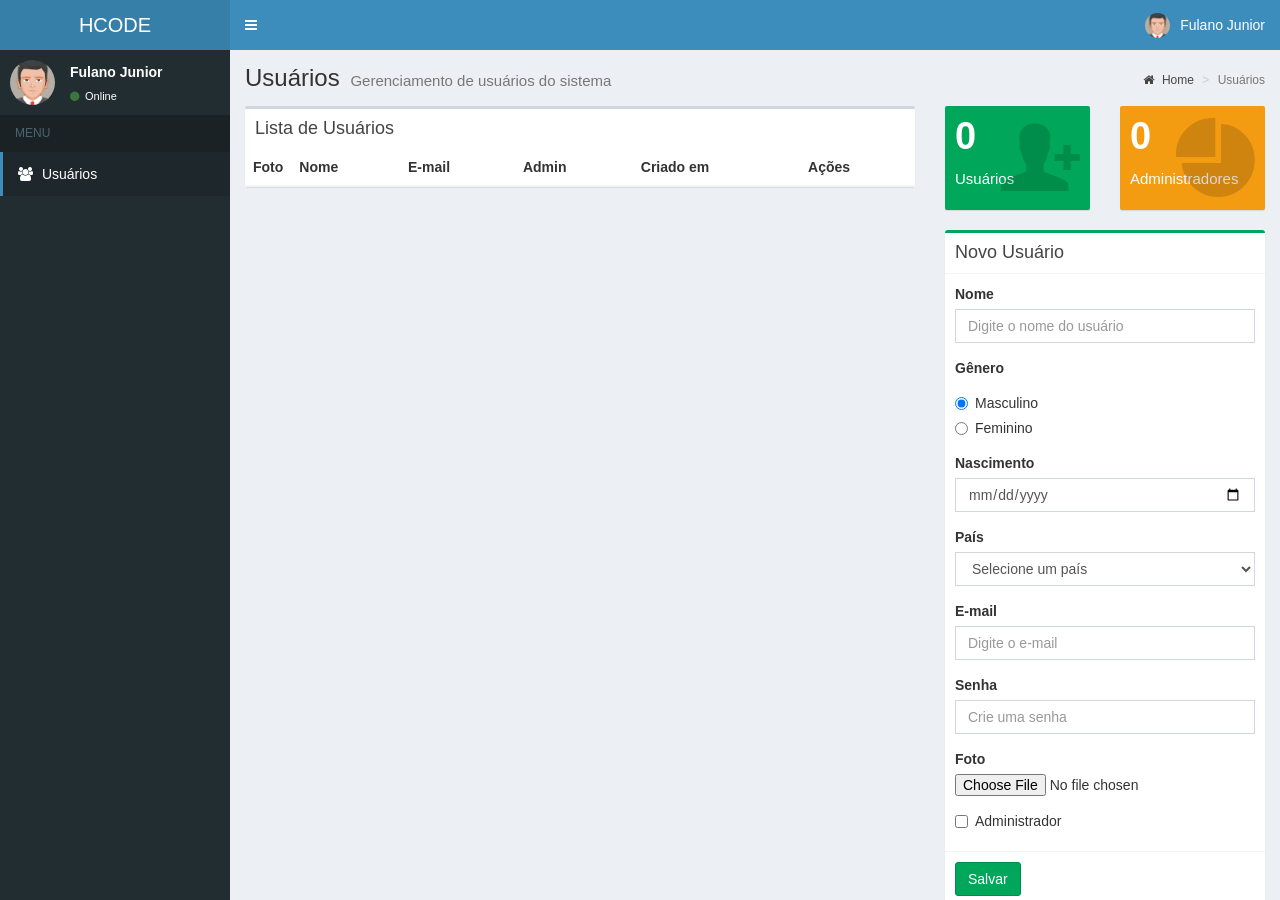
<file: cursoHcode/index.html>
<!DOCTYPE html>
<html>
<head>
  <meta charset="utf-8">
  <meta http-equiv="X-UA-Compatible" content="IE=edge">
  <title>Usuários - Hcode Treinamentos</title>
  <meta content="width=device-width, initial-scale=1, maximum-scale=1, user-scalable=no" name="viewport">
  <link rel="stylesheet" href="bower_components/bootstrap/dist/css/bootstrap.min.css">
  <link rel="stylesheet" href="bower_components/font-awesome/css/font-awesome.min.css">
  <link rel="stylesheet" href="bower_components/Ionicons/css/ionicons.min.css">
  <link rel="stylesheet" href="dist/css/AdminLTE.min.css">
  <link rel="stylesheet" href="dist/css/skins/skin-blue.min.css">
</head>

<body class="hold-transition skin-blue sidebar-mini">
<div class="wrapper">

  <!-- Main Header -->
  <header class="main-header">

    <!-- Logo -->
    <a href="index2.html" class="logo">
      <!-- mini logo for sidebar mini 50x50 pixels -->
      <span class="logo-mini">HCODE</span>
      <!-- logo for regular state and mobile devices -->
      <span class="logo-lg">HCODE</span>
    </a>

    <!-- Header Navbar -->
    <nav class="navbar navbar-static-top" role="navigation">
      <!-- Sidebar toggle button-->
      <a href="#" class="sidebar-toggle" data-toggle="push-menu" role="button">
        <span class="sr-only">Toggle navigation</span>
      </a>
      <!-- Navbar Right Menu -->
      <div class="navbar-custom-menu">
        <ul class="nav navbar-nav">
          <!-- User Account Menu -->
          <li class="dropdown user user-menu">
            <!-- Menu Toggle Button -->
            <a href="#" class="dropdown-toggle" data-toggle="dropdown">
              <!-- The user image in the navbar-->
              <img src="dist/img/avatar5.png" class="user-image" alt="User Image">
              <!-- hidden-xs hides the username on small devices so only the image appears. -->
              <span class="hidden-xs">Fulano Junior</span>
            </a>
            <ul class="dropdown-menu">
              <!-- The user image in the menu -->
              <li class="user-header">
                <img src="dist/img/avatar5.png" class="img-circle" alt="User Image">

                <p>
                  Fulano Junior - Web Developer
                  <small>Membro desde Abr. 2018</small>
                </p>
              </li>
              <!-- Menu Body -->
              <li class="user-body">
                <div class="row">
                  <div class="col-xs-4 text-center">
                    <a href="#">Followers</a>
                  </div>
                  <div class="col-xs-4 text-center">
                    <a href="#">Sales</a>
                  </div>
                  <div class="col-xs-4 text-center">
                    <a href="#">Friends</a>
                  </div>
                </div>
                <!-- /.row -->
              </li>
              <!-- Menu Footer-->
              <li class="user-footer">
                <div class="pull-left">
                  <a href="#" class="btn btn-default btn-flat">Perfil</a>
                </div>
                <div class="pull-right">
                  <a href="#" class="btn btn-default btn-flat">Sair</a>
                </div>
              </li>
            </ul>
          </li>
        </ul>
      </div>
    </nav>
  </header>
  <!-- Left side column. contains the logo and sidebar -->
  <aside class="main-sidebar">

    <!-- sidebar: style can be found in sidebar.less -->
    <section class="sidebar">

      <!-- Sidebar user panel (optional) -->
      <div class="user-panel">
        <div class="pull-left image">
          <img src="dist/img/avatar5.png" class="img-circle" alt="User Image">
        </div>
        <div class="pull-left info">
          <p>Fulano Junior</p>
          <!-- Status -->
          <a href="#"><i class="fa fa-circle text-success"></i> Online</a>
        </div>
      </div>

      <!-- Sidebar Menu -->
      <ul class="sidebar-menu" data-widget="tree">
        <li class="header">MENU</li>
        <!-- Optionally, you can add icons to the links -->
        <li class="active"><a href="#"><i class="fa fa-users"></i> <span>Usuários</span></a></li>
      </ul>
      <!-- /.sidebar-menu -->
    </section>
    <!-- /.sidebar -->
  </aside>

  <!-- Content Wrapper. Contains page content -->
  <div class="content-wrapper">
    <!-- Content Header (Page header) -->
    <section class="content-header">
      <h1>
        Usuários
        <small>Gerenciamento de usuários do sistema</small>
      </h1>
      <ol class="breadcrumb">
        <li><a href="/"><i class="fa fa-home"></i> Home</a></li>
        <li class="active">Usuários</li>
      </ol>
    </section>

    <!-- Main content -->
    <section class="content container-fluid">

      <div class="row">
        <div class="col-md-8">

          <div class="box">
            <div class="box-header">
              <h3 class="box-title">Lista de Usuários</h3>
            </div>
            <!-- /.box-header -->
            <div class="box-body no-padding">
              <table class="table table-striped">
                <thead>
                  <tr>
                    <th style="width: 10px">Foto</th>
                    <th>Nome</th>
                    <th>E-mail</th>
                    <th>Admin</th>
                    <th>Criado em</th>
                    <th>Ações</th>
                  </tr>
                </thead>
                <tbody id="table-users">
                  
                </tbody>
              </table>
            </div>
            <!-- /.box-body -->
          </div>

        </div>
        <div class="col-md-4">

          <div class="row">
          
            <!-- ./col -->
            <div class="col-xs-6">
              <!-- small box -->
              <div class="small-box bg-green">
                <div class="inner">
                  <h3 id="number-users">0</h3>
          
                  <p>Usuários</p>
                </div>
                <div class="icon">
                  <i class="ion ion-person-add"></i>
                </div>
              </div>
            </div>
            <!-- ./col -->
            <div class="col-xs-6">
              <!-- small box -->
              <div class="small-box bg-yellow">
                <div class="inner">
                  <h3 id="number-users-admin">0</h3>
          
                  <p>Administradores</p>
                </div>
                <div class="icon">
                  <i class="ion ion-pie-graph"></i>
                </div>
              </div>
            </div>
            <!-- ./col -->
          </div>

          <div class="box box-success" id="box-user-create">
            <div class="box-header with-border">
              <h3 class="box-title">Novo Usuário</h3>
            </div>
            <!-- /.box-header -->
            <!-- form start -->
            <form role="form" id="form-user-create" enctype="multipart/form-data">
              <div class="box-body">
                <div class="form-group">
                  <label for="exampleInputName">Nome</label>
                  <input type="text" class="form-control" id="exampleInputName" placeholder="Digite o nome do usuário" name="name">
                </div>
                <div class="form-group">
                  <label>Gênero</label>
                  <div class="radio">
                    <label for="exampleInputGenderM">
                      <input type="radio" id="exampleInputGenderM" name="gender" value="M" checked>
                      Masculino</label>
                  </div>
                  <div class="radio">
                    <label for="exampleInputGenderF">
                      <input type="radio" id="exampleInputGenderF" name="gender" value="F">
                      Feminino</label>
                  </div>
                </div>
                <div class="form-group">
                  <label for="exampleInputBirth">Nascimento</label>
                  <input type="date" class="form-control" id="exampleInputBirth" name="birth">
                </div>
                <div class="form-group">
                  <label for="exampleInputCountry">País</label>
                  <select class="form-control" id="exampleInputCountry" name="country">
                    <option value="" selected="selected">Selecione um país</option>
                    <option value="United States">United States</option>
                    <option value="United Kingdom">United Kingdom</option>
                    <option value="Afghanistan">Afghanistan</option>
                    <option value="Albania">Albania</option>
                    <option value="Algeria">Algeria</option>
                    <option value="American Samoa">American Samoa</option>
                    <option value="Andorra">Andorra</option>
                    <option value="Angola">Angola</option>
                    <option value="Anguilla">Anguilla</option>
                    <option value="Antarctica">Antarctica</option>
                    <option value="Antigua and Barbuda">Antigua and Barbuda</option>
                    <option value="Argentina">Argentina</option>
                    <option value="Armenia">Armenia</option>
                    <option value="Aruba">Aruba</option>
                    <option value="Australia">Australia</option>
                    <option value="Austria">Austria</option>
                    <option value="Azerbaijan">Azerbaijan</option>
                    <option value="Bahamas">Bahamas</option>
                    <option value="Bahrain">Bahrain</option>
                    <option value="Bangladesh">Bangladesh</option>
                    <option value="Barbados">Barbados</option>
                    <option value="Belarus">Belarus</option>
                    <option value="Belgium">Belgium</option>
                    <option value="Belize">Belize</option>
                    <option value="Benin">Benin</option>
                    <option value="Bermuda">Bermuda</option>
                    <option value="Bhutan">Bhutan</option>
                    <option value="Bolivia">Bolivia</option>
                    <option value="Bosnia and Herzegovina">Bosnia and Herzegovina</option>
                    <option value="Botswana">Botswana</option>
                    <option value="Bouvet Island">Bouvet Island</option>
                    <option value="Brazil">Brasil</option>
                    <option value="British Indian Ocean Territory">British Indian Ocean Territory</option>
                    <option value="Brunei Darussalam">Brunei Darussalam</option>
                    <option value="Bulgaria">Bulgaria</option>
                    <option value="Burkina Faso">Burkina Faso</option>
                    <option value="Burundi">Burundi</option>
                    <option value="Cambodia">Cambodia</option>
                    <option value="Cameroon">Cameroon</option>
                    <option value="Canada">Canada</option>
                    <option value="Cape Verde">Cape Verde</option>
                    <option value="Cayman Islands">Cayman Islands</option>
                    <option value="Central African Republic">Central African Republic</option>
                    <option value="Chad">Chad</option>
                    <option value="Chile">Chile</option>
                    <option value="China">China</option>
                    <option value="Christmas Island">Christmas Island</option>
                    <option value="Cocos (Keeling) Islands">Cocos (Keeling) Islands</option>
                    <option value="Colombia">Colombia</option>
                    <option value="Comoros">Comoros</option>
                    <option value="Congo">Congo</option>
                    <option value="Congo, The Democratic Republic of The">Congo, The Democratic Republic of The</option>
                    <option value="Cook Islands">Cook Islands</option>
                    <option value="Costa Rica">Costa Rica</option>
                    <option value="Cote D'ivoire">Cote D'ivoire</option>
                    <option value="Croatia">Croatia</option>
                    <option value="Cuba">Cuba</option>
                    <option value="Cyprus">Cyprus</option>
                    <option value="Czech Republic">Czech Republic</option>
                    <option value="Denmark">Denmark</option>
                    <option value="Djibouti">Djibouti</option>
                    <option value="Dominica">Dominica</option>
                    <option value="Dominican Republic">Dominican Republic</option>
                    <option value="Ecuador">Ecuador</option>
                    <option value="Egypt">Egypt</option>
                    <option value="El Salvador">El Salvador</option>
                    <option value="Equatorial Guinea">Equatorial Guinea</option>
                    <option value="Eritrea">Eritrea</option>
                    <option value="Estonia">Estonia</option>
                    <option value="Ethiopia">Ethiopia</option>
                    <option value="Falkland Islands (Malvinas)">Falkland Islands (Malvinas)</option>
                    <option value="Faroe Islands">Faroe Islands</option>
                    <option value="Fiji">Fiji</option>
                    <option value="Finland">Finland</option>
                    <option value="France">France</option>
                    <option value="French Guiana">French Guiana</option>
                    <option value="French Polynesia">French Polynesia</option>
                    <option value="French Southern Territories">French Southern Territories</option>
                    <option value="Gabon">Gabon</option>
                    <option value="Gambia">Gambia</option>
                    <option value="Georgia">Georgia</option>
                    <option value="Germany">Germany</option>
                    <option value="Ghana">Ghana</option>
                    <option value="Gibraltar">Gibraltar</option>
                    <option value="Greece">Greece</option>
                    <option value="Greenland">Greenland</option>
                    <option value="Grenada">Grenada</option>
                    <option value="Guadeloupe">Guadeloupe</option>
                    <option value="Guam">Guam</option>
                    <option value="Guatemala">Guatemala</option>
                    <option value="Guinea">Guinea</option>
                    <option value="Guinea-bissau">Guinea-bissau</option>
                    <option value="Guyana">Guyana</option>
                    <option value="Haiti">Haiti</option>
                    <option value="Heard Island and Mcdonald Islands">Heard Island and Mcdonald Islands</option>
                    <option value="Holy See (Vatican City State)">Holy See (Vatican City State)</option>
                    <option value="Honduras">Honduras</option>
                    <option value="Hong Kong">Hong Kong</option>
                    <option value="Hungary">Hungary</option>
                    <option value="Iceland">Iceland</option>
                    <option value="India">India</option>
                    <option value="Indonesia">Indonesia</option>
                    <option value="Iran, Islamic Republic of">Iran, Islamic Republic of</option>
                    <option value="Iraq">Iraq</option>
                    <option value="Ireland">Ireland</option>
                    <option value="Israel">Israel</option>
                    <option value="Italy">Italy</option>
                    <option value="Jamaica">Jamaica</option>
                    <option value="Japan">Japan</option>
                    <option value="Jordan">Jordan</option>
                    <option value="Kazakhstan">Kazakhstan</option>
                    <option value="Kenya">Kenya</option>
                    <option value="Kiribati">Kiribati</option>
                    <option value="Korea, Democratic People's Republic of">Korea, Democratic People's Republic of</option>
                    <option value="Korea, Republic of">Korea, Republic of</option>
                    <option value="Kuwait">Kuwait</option>
                    <option value="Kyrgyzstan">Kyrgyzstan</option>
                    <option value="Lao People's Democratic Republic">Lao People's Democratic Republic</option>
                    <option value="Latvia">Latvia</option>
                    <option value="Lebanon">Lebanon</option>
                    <option value="Lesotho">Lesotho</option>
                    <option value="Liberia">Liberia</option>
                    <option value="Libyan Arab Jamahiriya">Libyan Arab Jamahiriya</option>
                    <option value="Liechtenstein">Liechtenstein</option>
                    <option value="Lithuania">Lithuania</option>
                    <option value="Luxembourg">Luxembourg</option>
                    <option value="Macao">Macao</option>
                    <option value="Macedonia, The Former Yugoslav Republic of">Macedonia, The Former Yugoslav Republic of</option>
                    <option value="Madagascar">Madagascar</option>
                    <option value="Malawi">Malawi</option>
                    <option value="Malaysia">Malaysia</option>
                    <option value="Maldives">Maldives</option>
                    <option value="Mali">Mali</option>
                    <option value="Malta">Malta</option>
                    <option value="Marshall Islands">Marshall Islands</option>
                    <option value="Martinique">Martinique</option>
                    <option value="Mauritania">Mauritania</option>
                    <option value="Mauritius">Mauritius</option>
                    <option value="Mayotte">Mayotte</option>
                    <option value="Mexico">Mexico</option>
                    <option value="Micronesia, Federated States of">Micronesia, Federated States of</option>
                    <option value="Moldova, Republic of">Moldova, Republic of</option>
                    <option value="Monaco">Monaco</option>
                    <option value="Mongolia">Mongolia</option>
                    <option value="Montserrat">Montserrat</option>
                    <option value="Morocco">Morocco</option>
                    <option value="Mozambique">Mozambique</option>
                    <option value="Myanmar">Myanmar</option>
                    <option value="Namibia">Namibia</option>
                    <option value="Nauru">Nauru</option>
                    <option value="Nepal">Nepal</option>
                    <option value="Netherlands">Netherlands</option>
                    <option value="Netherlands Antilles">Netherlands Antilles</option>
                    <option value="New Caledonia">New Caledonia</option>
                    <option value="New Zealand">New Zealand</option>
                    <option value="Nicaragua">Nicaragua</option>
                    <option value="Niger">Niger</option>
                    <option value="Nigeria">Nigeria</option>
                    <option value="Niue">Niue</option>
                    <option value="Norfolk Island">Norfolk Island</option>
                    <option value="Northern Mariana Islands">Northern Mariana Islands</option>
                    <option value="Norway">Norway</option>
                    <option value="Oman">Oman</option>
                    <option value="Pakistan">Pakistan</option>
                    <option value="Palau">Palau</option>
                    <option value="Palestinian Territory, Occupied">Palestinian Territory, Occupied</option>
                    <option value="Panama">Panama</option>
                    <option value="Papua New Guinea">Papua New Guinea</option>
                    <option value="Paraguay">Paraguay</option>
                    <option value="Peru">Peru</option>
                    <option value="Philippines">Philippines</option>
                    <option value="Pitcairn">Pitcairn</option>
                    <option value="Poland">Poland</option>
                    <option value="Portugal">Portugal</option>
                    <option value="Puerto Rico">Puerto Rico</option>
                    <option value="Qatar">Qatar</option>
                    <option value="Reunion">Reunion</option>
                    <option value="Romania">Romania</option>
                    <option value="Russian Federation">Russian Federation</option>
                    <option value="Rwanda">Rwanda</option>
                    <option value="Saint Helena">Saint Helena</option>
                    <option value="Saint Kitts and Nevis">Saint Kitts and Nevis</option>
                    <option value="Saint Lucia">Saint Lucia</option>
                    <option value="Saint Pierre and Miquelon">Saint Pierre and Miquelon</option>
                    <option value="Saint Vincent and The Grenadines">Saint Vincent and The Grenadines</option>
                    <option value="Samoa">Samoa</option>
                    <option value="San Marino">San Marino</option>
                    <option value="Sao Tome and Principe">Sao Tome and Principe</option>
                    <option value="Saudi Arabia">Saudi Arabia</option>
                    <option value="Senegal">Senegal</option>
                    <option value="Serbia and Montenegro">Serbia and Montenegro</option>
                    <option value="Seychelles">Seychelles</option>
                    <option value="Sierra Leone">Sierra Leone</option>
                    <option value="Singapore">Singapore</option>
                    <option value="Slovakia">Slovakia</option>
                    <option value="Slovenia">Slovenia</option>
                    <option value="Solomon Islands">Solomon Islands</option>
                    <option value="Somalia">Somalia</option>
                    <option value="South Africa">South Africa</option>
                    <option value="South Georgia and The South Sandwich Islands">South Georgia and The South Sandwich Islands</option>
                    <option value="Spain">Spain</option>
                    <option value="Sri Lanka">Sri Lanka</option>
                    <option value="Sudan">Sudan</option>
                    <option value="Suriname">Suriname</option>
                    <option value="Svalbard and Jan Mayen">Svalbard and Jan Mayen</option>
                    <option value="Swaziland">Swaziland</option>
                    <option value="Sweden">Sweden</option>
                    <option value="Switzerland">Switzerland</option>
                    <option value="Syrian Arab Republic">Syrian Arab Republic</option>
                    <option value="Taiwan, Province of China">Taiwan, Province of China</option>
                    <option value="Tajikistan">Tajikistan</option>
                    <option value="Tanzania, United Republic of">Tanzania, United Republic of</option>
                    <option value="Thailand">Thailand</option>
                    <option value="Timor-leste">Timor-leste</option>
                    <option value="Togo">Togo</option>
                    <option value="Tokelau">Tokelau</option>
                    <option value="Tonga">Tonga</option>
                    <option value="Trinidad and Tobago">Trinidad and Tobago</option>
                    <option value="Tunisia">Tunisia</option>
                    <option value="Turkey">Turkey</option>
                    <option value="Turkmenistan">Turkmenistan</option>
                    <option value="Turks and Caicos Islands">Turks and Caicos Islands</option>
                    <option value="Tuvalu">Tuvalu</option>
                    <option value="Uganda">Uganda</option>
                    <option value="Ukraine">Ukraine</option>
                    <option value="United Arab Emirates">United Arab Emirates</option>
                    <option value="United Kingdom">United Kingdom</option>
                    <option value="United States">United States</option>
                    <option value="United States Minor Outlying Islands">United States Minor Outlying Islands</option>
                    <option value="Uruguay">Uruguay</option>
                    <option value="Uzbekistan">Uzbekistan</option>
                    <option value="Vanuatu">Vanuatu</option>
                    <option value="Venezuela">Venezuela</option>
                    <option value="Viet Nam">Viet Nam</option>
                    <option value="Virgin Islands, British">Virgin Islands, British</option>
                    <option value="Virgin Islands, U.S.">Virgin Islands, U.S.</option>
                    <option value="Wallis and Futuna">Wallis and Futuna</option>
                    <option value="Western Sahara">Western Sahara</option>
                    <option value="Yemen">Yemen</option>
                    <option value="Zambia">Zambia</option>
                    <option value="Zimbabwe">Zimbabwe</option>
                  </select>
                </div>
                <div class="form-group">
                  <label for="exampleInputEmail1">E-mail</label>
                  <input type="email" class="form-control" id="exampleInputEmail1" placeholder="Digite o e-mail" name="email">
                </div>
                <div class="form-group">
                  <label for="exampleInputPassword1">Senha</label>
                  <input type="password" class="form-control" id="exampleInputPassword1" placeholder="Crie uma senha" name="password">
                </div>
                <div class="form-group">
                  <label for="exampleInputFile">Foto</label>
                  <input type="file" id="exampleInputFile" name="photo">
                </div>
                <div class="checkbox">
                  <label>
                    <input type="checkbox" name="admin"> Administrador
                  </label>
                </div>
              </div>
              <!-- /.box-body -->          
              <div class="box-footer">
                <button type="submit" class="btn btn-success">Salvar</button>
              </div>
            </form>
          </div>

          <div class="box box-primary " style="display:none" id="box-user-update">
            <div class="box-header with-border">
              <h3 class="box-title">Editar Usuário</h3>
            </div>
            <!-- /.box-header -->
            <!-- form start -->
            <form role="form" id="form-user-update" enctype="multipart/form-data">
              <div class="box-body">
                <div class="form-group">
                  <label for="exampleInputName">Nome</label>
                  <input type="text" class="form-control" id="exampleInputName" placeholder="Digite o nome do usuário" name="name">
                </div>
                <div class="form-group">
                  <label>Gênero</label>
                  <div class="radio">
                    <label for="exampleInputGenderM">
                      <input type="radio" id="exampleInputGenderM" name="gender" value="M" checked>
                      Masculino</label>
                  </div>
                  <div class="radio">
                    <label for="exampleInputGenderF">
                      <input type="radio" id="exampleInputGenderF" name="gender" value="F">
                      Feminino</label>
                  </div>
                </div>
                <div class="form-group">
                  <label for="exampleInputBirth">Nascimento</label>
                  <input type="date" class="form-control" id="exampleInputBirth" name="birth">
                </div>
                <div class="form-group">
                  <label for="exampleInputCountry">País</label>
                  <select class="form-control" id="exampleInputCountry" name="country">
                    <option value="" selected="selected">Selecione um país</option>
                    <option value="United States">United States</option>
                    <option value="United Kingdom">United Kingdom</option>
                    <option value="Afghanistan">Afghanistan</option>
                    <option value="Albania">Albania</option>
                    <option value="Algeria">Algeria</option>
                    <option value="American Samoa">American Samoa</option>
                    <option value="Andorra">Andorra</option>
                    <option value="Angola">Angola</option>
                    <option value="Anguilla">Anguilla</option>
                    <option value="Antarctica">Antarctica</option>
                    <option value="Antigua and Barbuda">Antigua and Barbuda</option>
                    <option value="Argentina">Argentina</option>
                    <option value="Armenia">Armenia</option>
                    <option value="Aruba">Aruba</option>
                    <option value="Australia">Australia</option>
                    <option value="Austria">Austria</option>
                    <option value="Azerbaijan">Azerbaijan</option>
                    <option value="Bahamas">Bahamas</option>
                    <option value="Bahrain">Bahrain</option>
                    <option value="Bangladesh">Bangladesh</option>
                    <option value="Barbados">Barbados</option>
                    <option value="Belarus">Belarus</option>
                    <option value="Belgium">Belgium</option>
                    <option value="Belize">Belize</option>
                    <option value="Benin">Benin</option>
                    <option value="Bermuda">Bermuda</option>
                    <option value="Bhutan">Bhutan</option>
                    <option value="Bolivia">Bolivia</option>
                    <option value="Bosnia and Herzegovina">Bosnia and Herzegovina</option>
                    <option value="Botswana">Botswana</option>
                    <option value="Bouvet Island">Bouvet Island</option>
                    <option value="Brazil">Brasil</option>
                    <option value="British Indian Ocean Territory">British Indian Ocean Territory</option>
                    <option value="Brunei Darussalam">Brunei Darussalam</option>
                    <option value="Bulgaria">Bulgaria</option>
                    <option value="Burkina Faso">Burkina Faso</option>
                    <option value="Burundi">Burundi</option>
                    <option value="Cambodia">Cambodia</option>
                    <option value="Cameroon">Cameroon</option>
                    <option value="Canada">Canada</option>
                    <option value="Cape Verde">Cape Verde</option>
                    <option value="Cayman Islands">Cayman Islands</option>
                    <option value="Central African Republic">Central African Republic</option>
                    <option value="Chad">Chad</option>
                    <option value="Chile">Chile</option>
                    <option value="China">China</option>
                    <option value="Christmas Island">Christmas Island</option>
                    <option value="Cocos (Keeling) Islands">Cocos (Keeling) Islands</option>
                    <option value="Colombia">Colombia</option>
                    <option value="Comoros">Comoros</option>
                    <option value="Congo">Congo</option>
                    <option value="Congo, The Democratic Republic of The">Congo, The Democratic Republic of The</option>
                    <option value="Cook Islands">Cook Islands</option>
                    <option value="Costa Rica">Costa Rica</option>
                    <option value="Cote D'ivoire">Cote D'ivoire</option>
                    <option value="Croatia">Croatia</option>
                    <option value="Cuba">Cuba</option>
                    <option value="Cyprus">Cyprus</option>
                    <option value="Czech Republic">Czech Republic</option>
                    <option value="Denmark">Denmark</option>
                    <option value="Djibouti">Djibouti</option>
                    <option value="Dominica">Dominica</option>
                    <option value="Dominican Republic">Dominican Republic</option>
                    <option value="Ecuador">Ecuador</option>
                    <option value="Egypt">Egypt</option>
                    <option value="El Salvador">El Salvador</option>
                    <option value="Equatorial Guinea">Equatorial Guinea</option>
                    <option value="Eritrea">Eritrea</option>
                    <option value="Estonia">Estonia</option>
                    <option value="Ethiopia">Ethiopia</option>
                    <option value="Falkland Islands (Malvinas)">Falkland Islands (Malvinas)</option>
                    <option value="Faroe Islands">Faroe Islands</option>
                    <option value="Fiji">Fiji</option>
                    <option value="Finland">Finland</option>
                    <option value="France">France</option>
                    <option value="French Guiana">French Guiana</option>
                    <option value="French Polynesia">French Polynesia</option>
                    <option value="French Southern Territories">French Southern Territories</option>
                    <option value="Gabon">Gabon</option>
                    <option value="Gambia">Gambia</option>
                    <option value="Georgia">Georgia</option>
                    <option value="Germany">Germany</option>
                    <option value="Ghana">Ghana</option>
                    <option value="Gibraltar">Gibraltar</option>
                    <option value="Greece">Greece</option>
                    <option value="Greenland">Greenland</option>
                    <option value="Grenada">Grenada</option>
                    <option value="Guadeloupe">Guadeloupe</option>
                    <option value="Guam">Guam</option>
                    <option value="Guatemala">Guatemala</option>
                    <option value="Guinea">Guinea</option>
                    <option value="Guinea-bissau">Guinea-bissau</option>
                    <option value="Guyana">Guyana</option>
                    <option value="Haiti">Haiti</option>
                    <option value="Heard Island and Mcdonald Islands">Heard Island and Mcdonald Islands</option>
                    <option value="Holy See (Vatican City State)">Holy See (Vatican City State)</option>
                    <option value="Honduras">Honduras</option>
                    <option value="Hong Kong">Hong Kong</option>
                    <option value="Hungary">Hungary</option>
                    <option value="Iceland">Iceland</option>
                    <option value="India">India</option>
                    <option value="Indonesia">Indonesia</option>
                    <option value="Iran, Islamic Republic of">Iran, Islamic Republic of</option>
                    <option value="Iraq">Iraq</option>
                    <option value="Ireland">Ireland</option>
                    <option value="Israel">Israel</option>
                    <option value="Italy">Italy</option>
                    <option value="Jamaica">Jamaica</option>
                    <option value="Japan">Japan</option>
                    <option value="Jordan">Jordan</option>
                    <option value="Kazakhstan">Kazakhstan</option>
                    <option value="Kenya">Kenya</option>
                    <option value="Kiribati">Kiribati</option>
                    <option value="Korea, Democratic People's Republic of">Korea, Democratic People's Republic of</option>
                    <option value="Korea, Republic of">Korea, Republic of</option>
                    <option value="Kuwait">Kuwait</option>
                    <option value="Kyrgyzstan">Kyrgyzstan</option>
                    <option value="Lao People's Democratic Republic">Lao People's Democratic Republic</option>
                    <option value="Latvia">Latvia</option>
                    <option value="Lebanon">Lebanon</option>
                    <option value="Lesotho">Lesotho</option>
                    <option value="Liberia">Liberia</option>
                    <option value="Libyan Arab Jamahiriya">Libyan Arab Jamahiriya</option>
                    <option value="Liechtenstein">Liechtenstein</option>
                    <option value="Lithuania">Lithuania</option>
                    <option value="Luxembourg">Luxembourg</option>
                    <option value="Macao">Macao</option>
                    <option value="Macedonia, The Former Yugoslav Republic of">Macedonia, The Former Yugoslav Republic of</option>
                    <option value="Madagascar">Madagascar</option>
                    <option value="Malawi">Malawi</option>
                    <option value="Malaysia">Malaysia</option>
                    <option value="Maldives">Maldives</option>
                    <option value="Mali">Mali</option>
                    <option value="Malta">Malta</option>
                    <option value="Marshall Islands">Marshall Islands</option>
                    <option value="Martinique">Martinique</option>
                    <option value="Mauritania">Mauritania</option>
                    <option value="Mauritius">Mauritius</option>
                    <option value="Mayotte">Mayotte</option>
                    <option value="Mexico">Mexico</option>
                    <option value="Micronesia, Federated States of">Micronesia, Federated States of</option>
                    <option value="Moldova, Republic of">Moldova, Republic of</option>
                    <option value="Monaco">Monaco</option>
                    <option value="Mongolia">Mongolia</option>
                    <option value="Montserrat">Montserrat</option>
                    <option value="Morocco">Morocco</option>
                    <option value="Mozambique">Mozambique</option>
                    <option value="Myanmar">Myanmar</option>
                    <option value="Namibia">Namibia</option>
                    <option value="Nauru">Nauru</option>
                    <option value="Nepal">Nepal</option>
                    <option value="Netherlands">Netherlands</option>
                    <option value="Netherlands Antilles">Netherlands Antilles</option>
                    <option value="New Caledonia">New Caledonia</option>
                    <option value="New Zealand">New Zealand</option>
                    <option value="Nicaragua">Nicaragua</option>
                    <option value="Niger">Niger</option>
                    <option value="Nigeria">Nigeria</option>
                    <option value="Niue">Niue</option>
                    <option value="Norfolk Island">Norfolk Island</option>
                    <option value="Northern Mariana Islands">Northern Mariana Islands</option>
                    <option value="Norway">Norway</option>
                    <option value="Oman">Oman</option>
                    <option value="Pakistan">Pakistan</option>
                    <option value="Palau">Palau</option>
                    <option value="Palestinian Territory, Occupied">Palestinian Territory, Occupied</option>
                    <option value="Panama">Panama</option>
                    <option value="Papua New Guinea">Papua New Guinea</option>
                    <option value="Paraguay">Paraguay</option>
                    <option value="Peru">Peru</option>
                    <option value="Philippines">Philippines</option>
                    <option value="Pitcairn">Pitcairn</option>
                    <option value="Poland">Poland</option>
                    <option value="Portugal">Portugal</option>
                    <option value="Puerto Rico">Puerto Rico</option>
                    <option value="Qatar">Qatar</option>
                    <option value="Reunion">Reunion</option>
                    <option value="Romania">Romania</option>
                    <option value="Russian Federation">Russian Federation</option>
                    <option value="Rwanda">Rwanda</option>
                    <option value="Saint Helena">Saint Helena</option>
                    <option value="Saint Kitts and Nevis">Saint Kitts and Nevis</option>
                    <option value="Saint Lucia">Saint Lucia</option>
                    <option value="Saint Pierre and Miquelon">Saint Pierre and Miquelon</option>
                    <option value="Saint Vincent and The Grenadines">Saint Vincent and The Grenadines</option>
                    <option value="Samoa">Samoa</option>
                    <option value="San Marino">San Marino</option>
                    <option value="Sao Tome and Principe">Sao Tome and Principe</option>
                    <option value="Saudi Arabia">Saudi Arabia</option>
                    <option value="Senegal">Senegal</option>
                    <option value="Serbia and Montenegro">Serbia and Montenegro</option>
                    <option value="Seychelles">Seychelles</option>
                    <option value="Sierra Leone">Sierra Leone</option>
                    <option value="Singapore">Singapore</option>
                    <option value="Slovakia">Slovakia</option>
                    <option value="Slovenia">Slovenia</option>
                    <option value="Solomon Islands">Solomon Islands</option>
                    <option value="Somalia">Somalia</option>
                    <option value="South Africa">South Africa</option>
                    <option value="South Georgia and The South Sandwich Islands">South Georgia and The South Sandwich Islands</option>
                    <option value="Spain">Spain</option>
                    <option value="Sri Lanka">Sri Lanka</option>
                    <option value="Sudan">Sudan</option>
                    <option value="Suriname">Suriname</option>
                    <option value="Svalbard and Jan Mayen">Svalbard and Jan Mayen</option>
                    <option value="Swaziland">Swaziland</option>
                    <option value="Sweden">Sweden</option>
                    <option value="Switzerland">Switzerland</option>
                    <option value="Syrian Arab Republic">Syrian Arab Republic</option>
                    <option value="Taiwan, Province of China">Taiwan, Province of China</option>
                    <option value="Tajikistan">Tajikistan</option>
                    <option value="Tanzania, United Republic of">Tanzania, United Republic of</option>
                    <option value="Thailand">Thailand</option>
                    <option value="Timor-leste">Timor-leste</option>
                    <option value="Togo">Togo</option>
                    <option value="Tokelau">Tokelau</option>
                    <option value="Tonga">Tonga</option>
                    <option value="Trinidad and Tobago">Trinidad and Tobago</option>
                    <option value="Tunisia">Tunisia</option>
                    <option value="Turkey">Turkey</option>
                    <option value="Turkmenistan">Turkmenistan</option>
                    <option value="Turks and Caicos Islands">Turks and Caicos Islands</option>
                    <option value="Tuvalu">Tuvalu</option>
                    <option value="Uganda">Uganda</option>
                    <option value="Ukraine">Ukraine</option>
                    <option value="United Arab Emirates">United Arab Emirates</option>
                    <option value="United Kingdom">United Kingdom</option>
                    <option value="United States">United States</option>
                    <option value="United States Minor Outlying Islands">United States Minor Outlying Islands</option>
                    <option value="Uruguay">Uruguay</option>
                    <option value="Uzbekistan">Uzbekistan</option>
                    <option value="Vanuatu">Vanuatu</option>
                    <option value="Venezuela">Venezuela</option>
                    <option value="Viet Nam">Viet Nam</option>
                    <option value="Virgin Islands, British">Virgin Islands, British</option>
                    <option value="Virgin Islands, U.S.">Virgin Islands, U.S.</option>
                    <option value="Wallis and Futuna">Wallis and Futuna</option>
                    <option value="Western Sahara">Western Sahara</option>
                    <option value="Yemen">Yemen</option>
                    <option value="Zambia">Zambia</option>
                    <option value="Zimbabwe">Zimbabwe</option>
                  </select>
                </div>
                <div class="form-group">
                  <label for="exampleInputEmail1">E-mail</label>
                  <input type="email" class="form-control" id="exampleInputEmail1" placeholder="Digite o e-mail" name="email">
                </div>
                <div class="form-group">
                  <label for="exampleInputPassword1">Senha</label>
                  <input type="password" class="form-control" id="exampleInputPassword1" placeholder="Crie uma senha" name="password">
                </div>
                <div class="form-group">
                  <img src="dist/img/boxed-bg.png" class="photo" style="height: 200px; width: 200px;">
                  <label for="exampleInputFile">Foto</label>
                  <input type="file" id="exampleInputFile" name="photo">
                </div>
                <div class="checkbox">
                  <label>
                    <input type="checkbox" name="admin"> Administrador
                  </label>
                </div>
              </div>
              <!-- /.box-body -->          
              <div class="box-footer">
                <button type="submit" class="btn btn-primary">Salvar</button>
                <button type="button" class="btn btn-primary btn-cancel">Cancelar</button>

              </div>
            </form>
          </div>

        </div>
      </div>

    </section>
    <!-- /.content -->
  </div>
  <!-- /.content-wrapper -->

  <!-- Main Footer -->
  <footer class="main-footer">
    <!-- To the right -->
    <div class="pull-right hidden-xs">
      <a target="_blank" href="https://www.hcode.com.br">Hcode</a>
    </div>
    <!-- Default to the left -->
    Projeto desenvolvido no curso online de JavaScript da Hcode Treinamentos.
  </footer>

</div>
<script src="models/user.js"></script>
<script src="controllers/userController.js"></script>
<script src="js/index.js"></script>
</body>
</html>
</file>
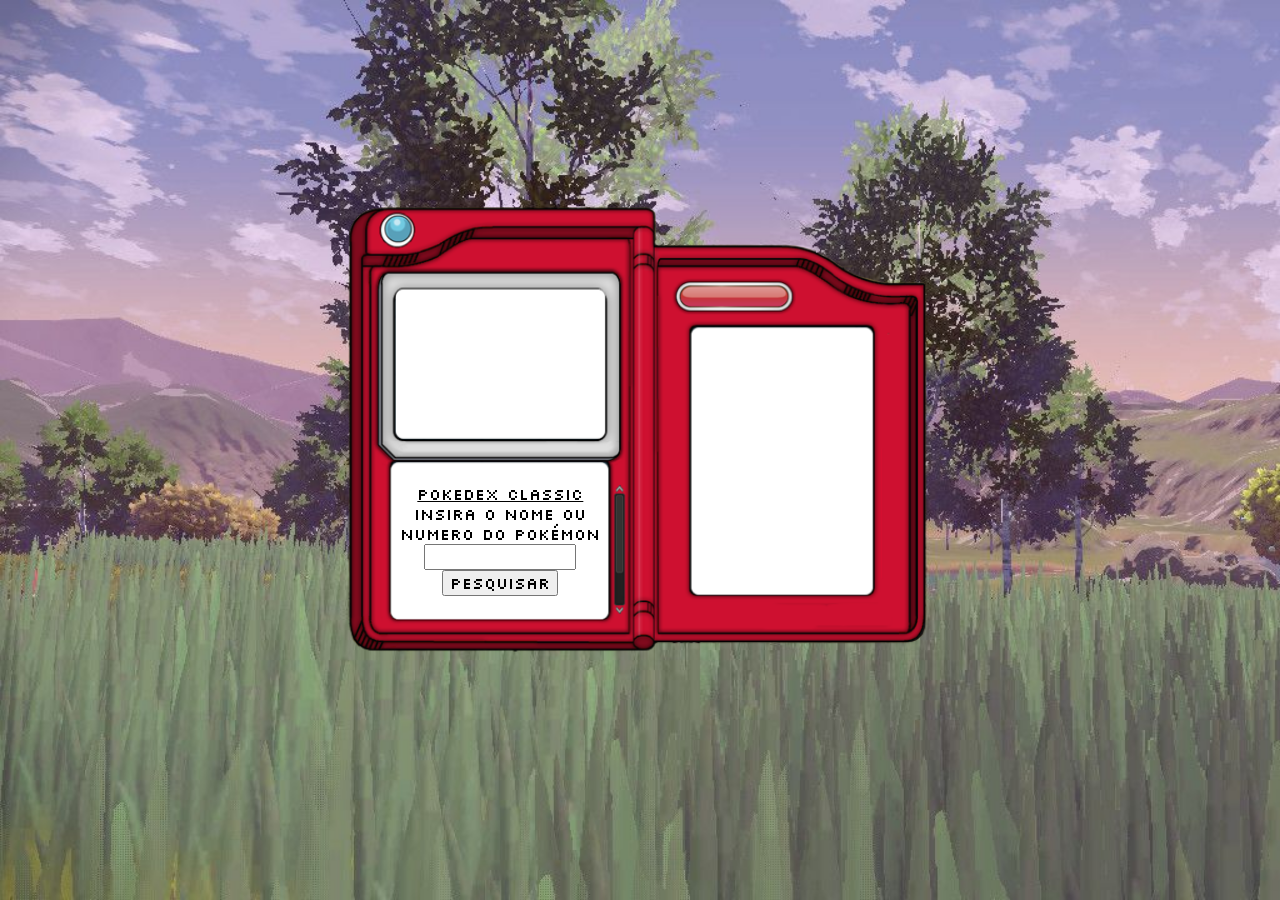
<file: PokemonAPIEstudo2/index.html>
<!DOCTYPE html>
<html lang="PT-BR">
<head>
    <meta charset="UTF-8">
    <meta http-equiv="X-UA-Compatible" content="IE=edge">
    <meta name="viewport" content="width=device-width, initial-scale=1.0">
    <link rel="stylesheet" href="css/style.css">
    <title>Pokedex Classic</title>
</head>
<body>  
    <header>

    </header>
    <main>
        <div class="pokedexHand">            
    
            <div class="box0"></div>
                    
            <div class="box1"></div>
            
            <div class="box2"></div>
            
            <div class="pokeInfo"><ol data-js='pokedex'></ol></div>
            
            <div class="pokemonData" data-js="pokeimg"></div>
                
            <div class="pokemonSrc">
                <u><p>Pokedex Classic</p></u>
                <p>Insira o nome ou numero do Pokémon</p>
                <input type="text" name="fname">
                <button onclick="pickPokemon()"> Pesquisar</button>
            </div>
        </div>  
    </main>
    <footer>
        
    </footer>
    <script src="js/jssrc.js"></script>

</body>
</html>
</file>
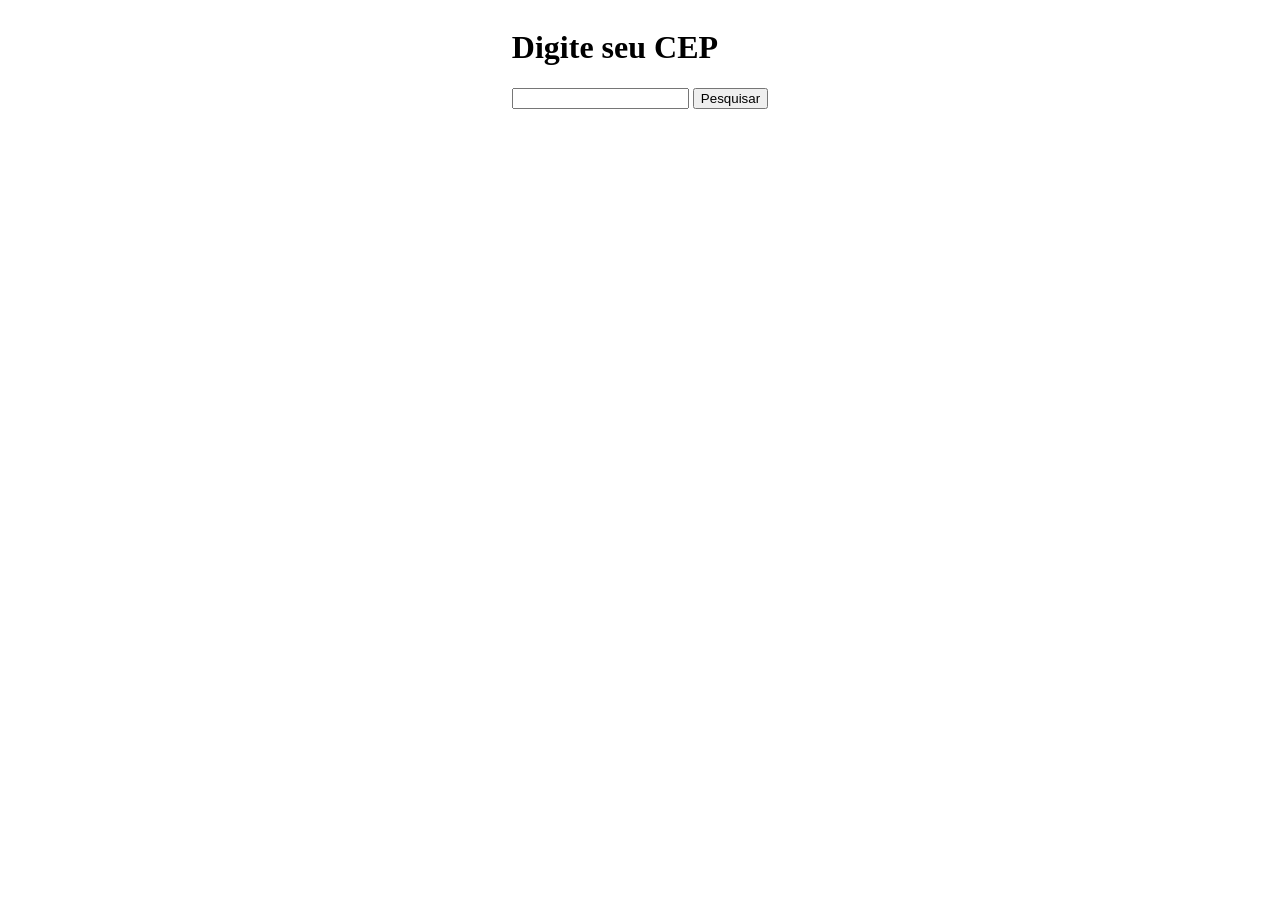
<file: EstudoConceitos/promissesEstudoAPI.html>
<!DOCTYPE html>
<html lang="en">
<head>
    <meta charset="UTF-8">
    <meta http-equiv="X-UA-Compatible" content="IE=edge">
    <meta name="viewport" content="width=device-width, initial-scale=1.0">
    <style>
        body{
            display: flex;
            align-content: center;
            justify-content: center;
        }
    </style>
    <title>Busca Cep</title>

</head>
<body>
    <div class="form">
        <h1>Digite seu CEP</h1>
        <input type="text" name="Cep" id="CEP">
        <button onclick="cep()">Pesquisar</button>
        <div id="result"></div>
    </div>

    <script>
    function cep(){
        const CEP = document.querySelector('[id="CEP"]').value;
        const result = document.getElementById('result') ;
        window.fetch(`https://viacep.com.br/ws/${CEP}/json/`)
            .then(function(data/*= Valor adquirido do fetch*/){
                return data.json();
            })
            .then(function(endereco/*= Valor adquirido do data.json()*/){
                result.innerHTML=
                `
                <h2>Seu endereço</h2>
                <ol>
                    <li>Logradouro = ${endereco.logradouro} </li> 
                    <li>Bairro = ${endereco.bairro} </li> 
                    <li>Complemento = ${endereco.complemento} </li> 
                    <li>Localidade = ${endereco.localidade} </li>
                 </ol>  `
            })}
        
    </script>
</body>
</html>
</file>
<file: PokemonAPIEstudo2/css/style.css>
@import url('https://fonts.googleapis.com/css2?family=Silkscreen&display=swap');
*{
    font-family: 'Silkscreen', cursive;
    font-size: clamp(5px,2.7vw,16px) !important;
    
}

html{
    height: 100%;
    width: 100%;
}
body{
    height: 100%;
    margin: 0px;
    background-image: url('../img/bgPokemon.jpeg');
    background-repeat: no-repeat;
    background-size: cover;
    display: flex;
    justify-content: center;
    align-items: center;
}
.pokedexHand{
   /* display: flex;
    justify-content: center;
    align-items: end;
    position: relative; */
    background-image: url('../img/pokedex1.png');
    background-repeat: no-repeat;
    background-size: contain;
    display: grid;
    grid-template-areas: 'box0 box1 box3 box4 box5' 'box0 box2 box3 box4 box5';
    animation: animate 3s ease;
    width: 600px;
    height: 500px;
    align-items: center;
  
}@keyframes animate {

    0%{
        transform: translateY(300px);
    }
    100%{
        transform: translateY(0px);
    }


}
.box0{
    width: 60px;
    grid-column: box0;
}
.box1{
    grid-area: box3;
    grid-row-start: box3;
    grid-row-end: box3;
    grid-row: box3;
    width: 79px;
}
.pokeInfo{
    grid-area: box4;
    text-align: center;
    grid-row: box4;
    height: 257px;
    width: 177px;
}
.box2{
    grid-area: box5;
    grid-row: box5;
    width: 89px;
}
 .pokemonData{
    grid-area: box1;
    width: 200px;
    height: 146px;
    margin-top: 12%;
    justify-content: center;
    align-items: center;
    display: flex;
  }
 .pokemonData img{
    margin: 0px;
    width: 180px;
 }
 .pokemonSrc{
    grid-area: box2;
    height: 150px;
    width: 209px;
    margin-left: -2%;
    text-align: center;
    margin-top: -40%;
 }
 .pokemonSrc input{
    width: 69%;
    text-align: center;
 }
.pokedex{
    display: flex;
    flex-wrap: wrap;
    margin: 0px;
}
ol{
     width: 100%;
    margin: 0;
    padding: 0;
}
li{
    text-align: center;
    display: flex;
    flex-direction: column;
}
p{
    margin:0px;
    
}

 @media (min-width:513px) and (max-width:615px) {
  
    .pokedexHand{
        width: 97vw;
        height: 81vw;
    }
     .pokedexHand img {
         width: 27vw;
             
     }
    .box0 {
        width: 10vw;
    }
    .box3 {

        width: 12vw;
    }
    .box5 {

        width: 54vw;
    }
    .pokeInfo {
        height: 257px;
        width: 29vw;
    }
    .pokemonData {
        width: 32vw;
        height: 146px;
        margin-top: 10%;

    }
    .pokemonSrc {
        height: 150px;
        width: 34vw;
        margin-left: -2%;
    }
} 
@media (min-width:360px) and (max-width:512px){
    .pokedexHand{
        width: 97vw;
        height: 81vw;
    }
    .pokedexHand img {
         width: 27vw;
             
     }
    .box0 {
        width: 10vw;
    }
    .box3 {

        width: 12vw;
    }
    .box5 {

        width: 54vw;
    }
    .pokeInfo {
        height: 257px;
        width: 29vw;
        padding-top: 72px;

    }
    .pokemonData {
        width: 32vw;
        height: 146px;
        margin-top: 15%;

    }
    .pokemonSrc {
        height: 150px;
        width: 34vw;
        margin-left: -2%;
        margin-top: -13%;
    }
   
}
</file>
<file: cursoHcode/dist/css/skins/skin-blue.min.css>
.skin-blue .main-header .navbar{background-color:#3c8dbc}.skin-blue .main-header .navbar .nav>li>a{color:#fff}.skin-blue .main-header .navbar .nav>li>a:hover,.skin-blue .main-header .navbar .nav>li>a:active,.skin-blue .main-header .navbar .nav>li>a:focus,.skin-blue .main-header .navbar .nav .open>a,.skin-blue .main-header .navbar .nav .open>a:hover,.skin-blue .main-header .navbar .nav .open>a:focus,.skin-blue .main-header .navbar .nav>.active>a{background:rgba(0,0,0,0.1);color:#f6f6f6}.skin-blue .main-header .navbar .sidebar-toggle{color:#fff}.skin-blue .main-header .navbar .sidebar-toggle:hover{color:#f6f6f6;background:rgba(0,0,0,0.1)}.skin-blue .main-header .navbar .sidebar-toggle{color:#fff}.skin-blue .main-header .navbar .sidebar-toggle:hover{background-color:#367fa9}@media (max-width:767px){.skin-blue .main-header .navbar .dropdown-menu li.divider{background-color:rgba(255,255,255,0.1)}.skin-blue .main-header .navbar .dropdown-menu li a{color:#fff}.skin-blue .main-header .navbar .dropdown-menu li a:hover{background:#367fa9}}.skin-blue .main-header .logo{background-color:#367fa9;color:#fff;border-bottom:0 solid transparent}.skin-blue .main-header .logo:hover{background-color:#357ca5}.skin-blue .main-header li.user-header{background-color:#3c8dbc}.skin-blue .content-header{background:transparent}.skin-blue .wrapper,.skin-blue .main-sidebar,.skin-blue .left-side{background-color:#222d32}.skin-blue .user-panel>.info,.skin-blue .user-panel>.info>a{color:#fff}.skin-blue .sidebar-menu>li.header{color:#4b646f;background:#1a2226}.skin-blue .sidebar-menu>li>a{border-left:3px solid transparent}.skin-blue .sidebar-menu>li:hover>a,.skin-blue .sidebar-menu>li.active>a,.skin-blue .sidebar-menu>li.menu-open>a{color:#fff;background:#1e282c}.skin-blue .sidebar-menu>li.active>a{border-left-color:#3c8dbc}.skin-blue .sidebar-menu>li>.treeview-menu{margin:0 1px;background:#2c3b41}.skin-blue .sidebar a{color:#b8c7ce}.skin-blue .sidebar a:hover{text-decoration:none}.skin-blue .sidebar-menu .treeview-menu>li>a{color:#8aa4af}.skin-blue .sidebar-menu .treeview-menu>li.active>a,.skin-blue .sidebar-menu .treeview-menu>li>a:hover{color:#fff}.skin-blue .sidebar-form{border-radius:3px;border:1px solid #374850;margin:10px 10px}.skin-blue .sidebar-form input[type="text"],.skin-blue .sidebar-form .btn{box-shadow:none;background-color:#374850;border:1px solid transparent;height:35px}.skin-blue .sidebar-form input[type="text"]{color:#666;border-top-left-radius:2px;border-top-right-radius:0;border-bottom-right-radius:0;border-bottom-left-radius:2px}.skin-blue .sidebar-form input[type="text"]:focus,.skin-blue .sidebar-form input[type="text"]:focus+.input-group-btn .btn{background-color:#fff;color:#666}.skin-blue .sidebar-form input[type="text"]:focus+.input-group-btn .btn{border-left-color:#fff}.skin-blue .sidebar-form .btn{color:#999;border-top-left-radius:0;border-top-right-radius:2px;border-bottom-right-radius:2px;border-bottom-left-radius:0}.skin-blue.layout-top-nav .main-header>.logo{background-color:#3c8dbc;color:#fff;border-bottom:0 solid transparent}.skin-blue.layout-top-nav .main-header>.logo:hover{background-color:#3b8ab8}
</file>
